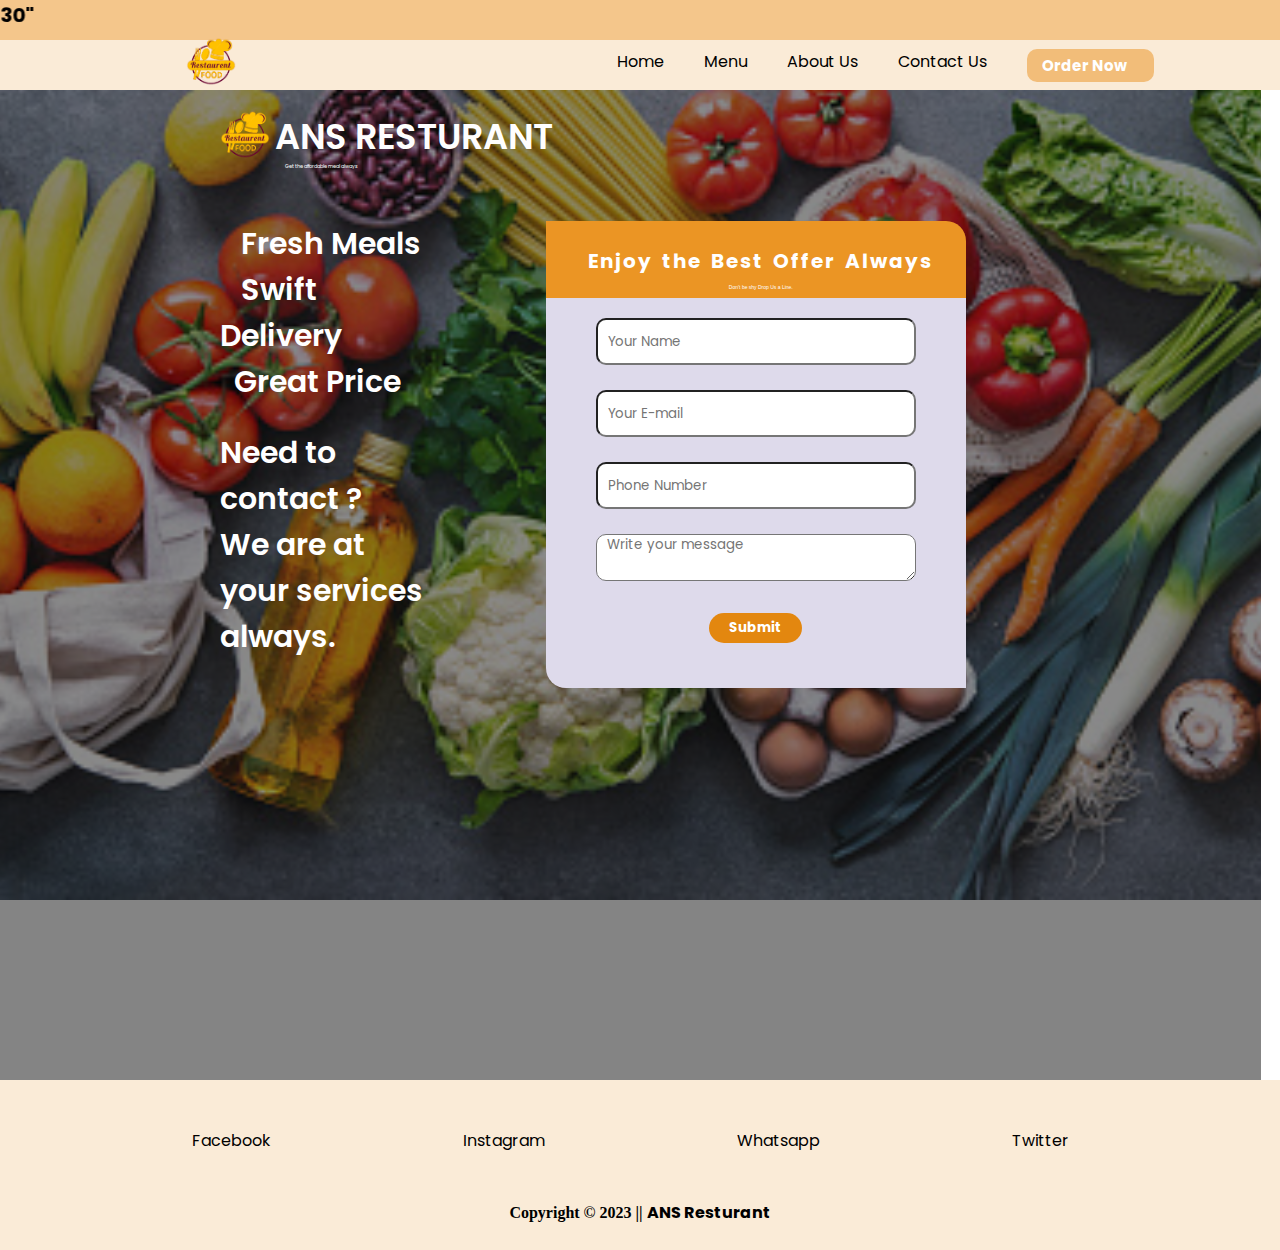
<file: contact.html>
<!DOCTYPE html>
<html lang="en">
<head>
    <meta charset="UTF-8">
    <meta http-equiv="X-UA-Compatible" content="IE=edge">
    <meta name="viewport" content="width=device-width, initial-scale=1.0">
    <title>Contact Us</title>
    <link rel="stylesheet" href="contact.css">
    <link rel="stylesheet" href="https://cdnjs.cloudflare.com/ajax/libs/font-awesome/6.4.0/css/all.min.css" integrity="sha512-iecdLmaskl7CVkqkXNQ/ZH/XLlvWZOJyj7Yy7tcenmpD1ypASozpmT/E0iPtmFIB46ZmdtAc9eNBvH0H/ZpiBw==" crossorigin="anonymous" referrerpolicy="no-referrer" />
    <link rel="shortcut icon" href="./img/restuarant-removebg-preview.png" type="image/x-icon">
</head>
<body>
    <div class="con"><marquee behavior="" direction="right">ENJOY 30% OFF ON ANY FOOD YOU ORDER WITH THE COUPON CODE <b>"ANS_30"</b></marquee></div>
    <header >
        <nav class="home">
            <div class="logo"><a href="./index.html"><img src="./img/restuarant-removebg-preview.png" alt="" width="50px" height="50px"></a></div>
            <div class="menu">
                <ul>
                    <li><a href="./index.html" class="link">Home</a></li>
                    <li><a href="#" class="link">Menu</a></li>
                    <li><a href="#" class="link">About Us</a></li>
                    <li><a href="#" class="link">Contact Us </a></li>
                    <li><button class="book">Order Now &nbsp;&nbsp;&nbsp; <i class="fas fa-cart-shopping"></i></button></li>
                </ul>
            </div>
        </nav>
    </header>
    <div class="container">
        <div class="con1">
            <img src="./img/restuarant-removebg-preview.png" alt="rest" height="50px" width="50px">
            <div class="text">
              <h4>ANS RESTURANT</h4><p>Get the affordable meal always</p>
            </div>
        </div><br><br>
        <div class="con2">
            <div class="content">
                <h3><i class="fas fa-utensils"></i> &nbsp;&nbsp; Fresh Meals  <br> <i class="fas fa-location-dot"></i> &nbsp;&nbsp; Swift Delivery  <br> <i class="fas fa-coins"></i>&nbsp;&nbsp;Great Price</h3><br>
                <h5>Need to contact ?<br>We are at your services always.</h5><br>
            </div>
            <div class="con2a">
                <div class="context">
                    <h6>Enjoy the Best Offer Always</h6><br>
                    <p>Don’t be shy Drop Us a Line.</p><br>
                </div>
                <div class="con2b">
                    <form action="mailto:abdullahibabatunde644@gmail.com">
                        <input type="text" placeholder="Your Name"><br><br>
                        <input type="email" placeholder="Your E-mail"><br><br>
                        <input type="text" placeholder="Phone Number"><br><br>
                        <textarea name="" id="" cols="30" rows="2" placeholder="Write your message"></textarea><br><br>
                        <button type="submit">Submit</button>
                    </form>
                </div>
            </div>
        </div>
        
    </div>

    <section class="copyright">
        <div class="last">
            <ul>
                <li><i class="fab fa-facebook facebook"></i>&nbsp;&nbsp; <a href="#">Facebook</a></li>
                <li><i class="fab fa-instagram instagram"> </i>&nbsp;&nbsp; <a href="#">Instagram</a></li>
                <li><i class="fab fa-whatsapp Whatsapp"> </i>&nbsp;&nbsp; <a href="#">Whatsapp</a></li>
                <li><i class="fab fa-twitter twitter"></i>&nbsp;&nbsp; <a href="#">Twitter</a></li>
            </ul>
        </div>
        <h4 class="foot3">Copyright &copy; 2023 || <a href="./index.html">ANS Resturant</a></h4>
    </section>
</body>
</html>
</file>
<file: contact.css>
@import url('https://fonts.googleapis.com/css2?family=Poppins:wght@300&display=swap');

*{
    margin: 0;
    padding: 0;
    box-sizing: border-box;
    font-family: "Poppins", sans-serif;
}

.con{
    background-color: rgba(235, 150, 40, 0.541);
    height: 40px;
    width: 1350px;
}

.con > marquee{
    font-size: 20px;
    color: black;
    font-family: "Poppins", sans-serif;
}

.home{
    background-color: antiquewhite;
    display: flex;
    justify-content: space-around;
    height: 50px;
    width: 1350px;
    align-items: center;
    text-align: center;
}
.menu li{
    list-style-type: none;
    margin: 20px;
}
.menu ul{
    display: flex;
    justify-content: space-around;
}
.menu a:hover{
    color: rgb(237, 142, 18);
}
.logo{
    display: flex;
    text-align: center;
    align-items: center;
    padding: 10px;
}
a.link{
    color: black;
    font-family: 'Poppins', sans-serif;
}
a:hover, .fa-cart-shopping:hover{
    color: grey;
}
.menu{
    display: flex;
}
.fa-cart-shopping{
    color: white;
}
.container{
    height: 110vh;
    width: 98.5vw;
    padding: 20px 220px;
    background-image: url(./img/istockphoto-1371318211-170667a.jpg);
    background-position: 50% 50%;
    background-repeat: no-repeat;
    background-size: cover;
    background-attachment: fixed;
    background-blend-mode: overlay;
    background-color: rgba(10, 10, 10, 0.5);
}
button.book{
    color: white;
    background-color: rgba(235, 150, 40, 0.541);
    text-align: center;
    font-size: 15px;
    font-family: "Poppins", sans-serif;
    cursor: pointer;
    border-radius: 10px;
    border: none;
    padding: 5px 15px;
}
button.book:hover{
    transform: scale(1.1);
    background-color: rgb(237, 142, 18);
    box-shadow: 0px 3px 3px 1px rgba(0, 0, 0, 0.3);
}
.con1,.con2{
    display: flex;
}
.con1 > .text h4{
    color: rgb(254, 254, 254);
    font-weight: 600;
    font-size: 35px;
}
.text{
    padding: 0px 5px;
}
.text > p{
    color: white;
    font-size: 5px;
    font-weight: 400;
    padding: 0px 10px;
}

.content > h3, .content > h5{
    color: white;
    font-weight: 600;
    font-size: 30px;
}
.content > p{
    font-weight: 400;
    font-size: 5px;
}

.con2a{
    width: 420px;
    height: 370px;
    background-color: rgb(235, 149, 36);
    margin-right:75px;
    border-radius: 0px 20px 0px 0px;
    margin-left: 110px;
}
.con2b{
    width: 420px;
    height: 390px;
    background-color: rgb(222, 218, 235);
    margin-right:55px;
    border-radius: 0px 0px 0px 20px;
    text-align: center;
    padding-top: 20px;
}

.context{
font-size: 5px;
color: white;
padding-top: 25px;
margin-left: 10px;
font-weight: 300;
text-align: center;
}

.context > h6{
word-spacing: 3px;
letter-spacing: 2px;
font-size: 20px;
}
.context > p {
font-size: 5px;
font-family: sans-serif;
font-weight: 200;
}
.context > hr{
    margin-left: 90px;
}

.con2b input, .con2b textarea{
 align-items: center;
 width: 320px;
 height: 47px;
 border-radius: 10px;
}

.con2b input::placeholder, .con2b textarea::placeholder{
    padding-left: 10px;
}

button{
    color: white;
    background-color: rgb(227, 135, 15);
    border-radius: 20px;
    border: none;
    padding: 5px 20px 5px 20px;
    font-weight: bolder;
    cursor: pointer;
}

button:hover{
    background-color: rgb(237, 142, 18);
}

i{
    color: rgb(74, 209, 74);
}
.last{
    display: flex;
    text-align: center;
    align-items: center;
    background-color: antiquewhite;
    height: 120px;
}

.last li{
    list-style-type: none;
    margin-left: 180px;
    text-align: center;
}

.last ul{
    display: flex;
    justify-content: space-evenly;
    text-align: center;
}

a{
    color: black;
    text-decoration: none;
    align-items: center;
    font-family: "Poppins", sans-serif;
}
a:hover{
    color: rgb(237, 142, 18);
}
.Whatsapp{
    color: green;
}
.facebook{
    color: blue;
}
.instagram{
    color: rgb(226, 38, 216);
}
.twitter{
  color: #1bc1ef;
}
.foot3{
    color: black;
    text-align: center;
    font-family: 'Lucida Sans';
    background-color: antiquewhite;
    height: 50px;
}

.foot3 > a:hover{
    color: rgb(237, 142, 18);
}
</file>
